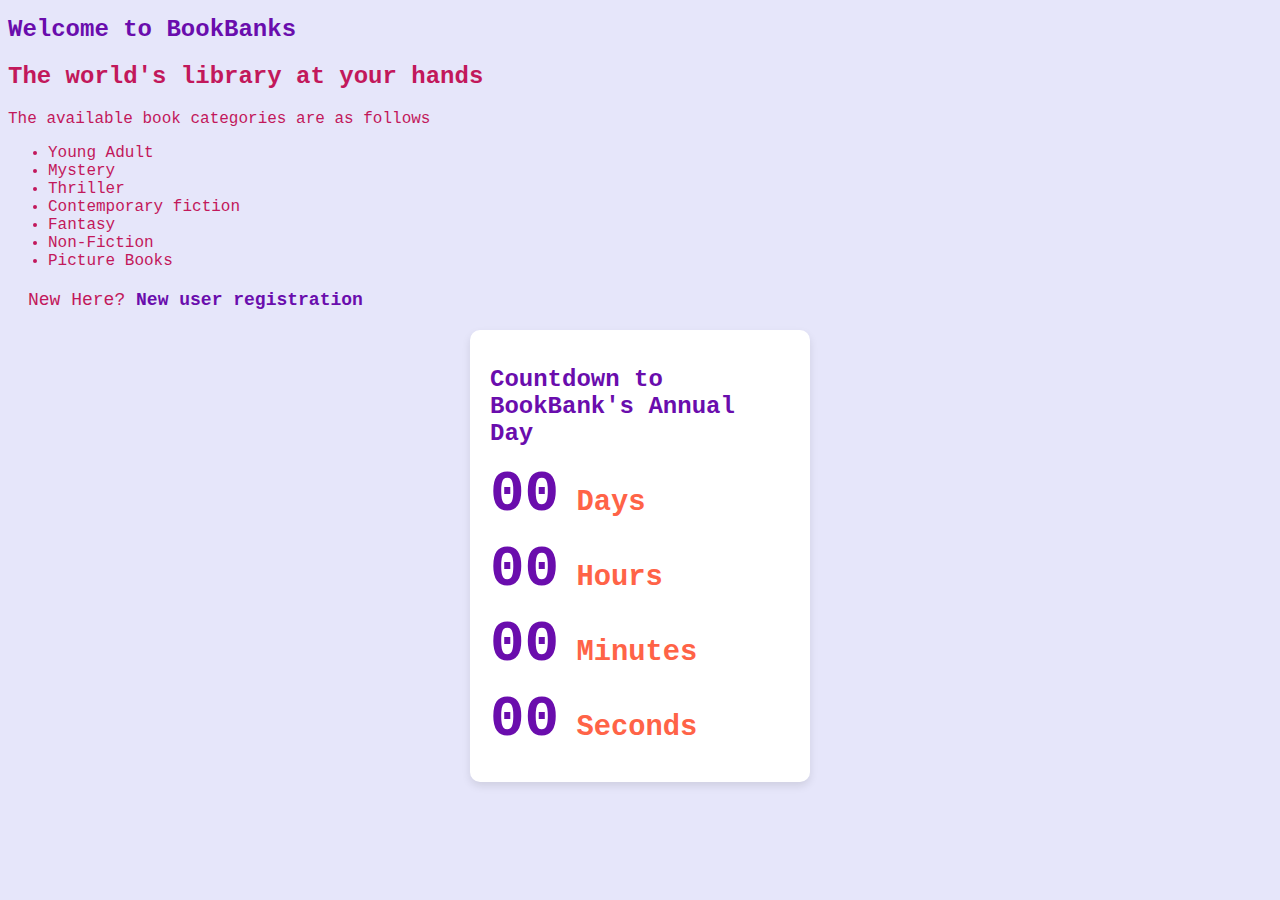
<file: index.html>
<!--Design a webpage using HTML and CSS for an online bookstore. Include a title, a heading, a list of book categories, and a basic style. Another page with a user registration form with input validations must be included. The link to the page must be provided in a new registration text that blinks to catch users' attention. Display a dynamic countdown timer for an upcoming library's annual day celebrations. Publish it on GitHub Pages. and send the link as submission. along with the HTML, CSS and js files --!>


<!DOCTYPE html>
<html lang="en">
<head>
<meta charset="UTF-8">
<meta name="viewport" content="width=device-width, initial-scale=1.0">
<meta name="description" content="Welcome to BookBanks">
<meta name="keywords" content="books, bookstore">
<title>BookBank - Online Bookstore </title>
<link rel="stylesheet" href="style.css">
</head>
<body>
<header>
	<h1>Welcome to BookBanks</h1>
	<h2>The world's library at your hands</h2>
</header>
<main>
<p>The available book categories are as follows</p>
<ul>
	<li>Young Adult</li>
	<li>Mystery</li>
	<li>Thriller</li>
	<li>Contemporary fiction</li>
	<li>Fantasy</li>
	<li>Non-Fiction</li>
	<li>Picture Books</li>
	</ul>
<div class="registration-text">
        New Here?
        <a href="new-registration.html" id="blinking-link">New user registration</a>
    </div>
<div class="timer-container">
        <h1>Countdown to BookBank's Annual Day</h1>
        <div id="countdown">
            <div><span id="days">00</span> Days</div>
            <div><span id="hours">00</span> Hours</div>
            <div><span id="minutes">00</span> Minutes</div>
            <div><span id="seconds">00</span> Seconds</div>
        </div>
    </div>
<script src="script.js"></script>
</main>
</body>
</html>
</file>
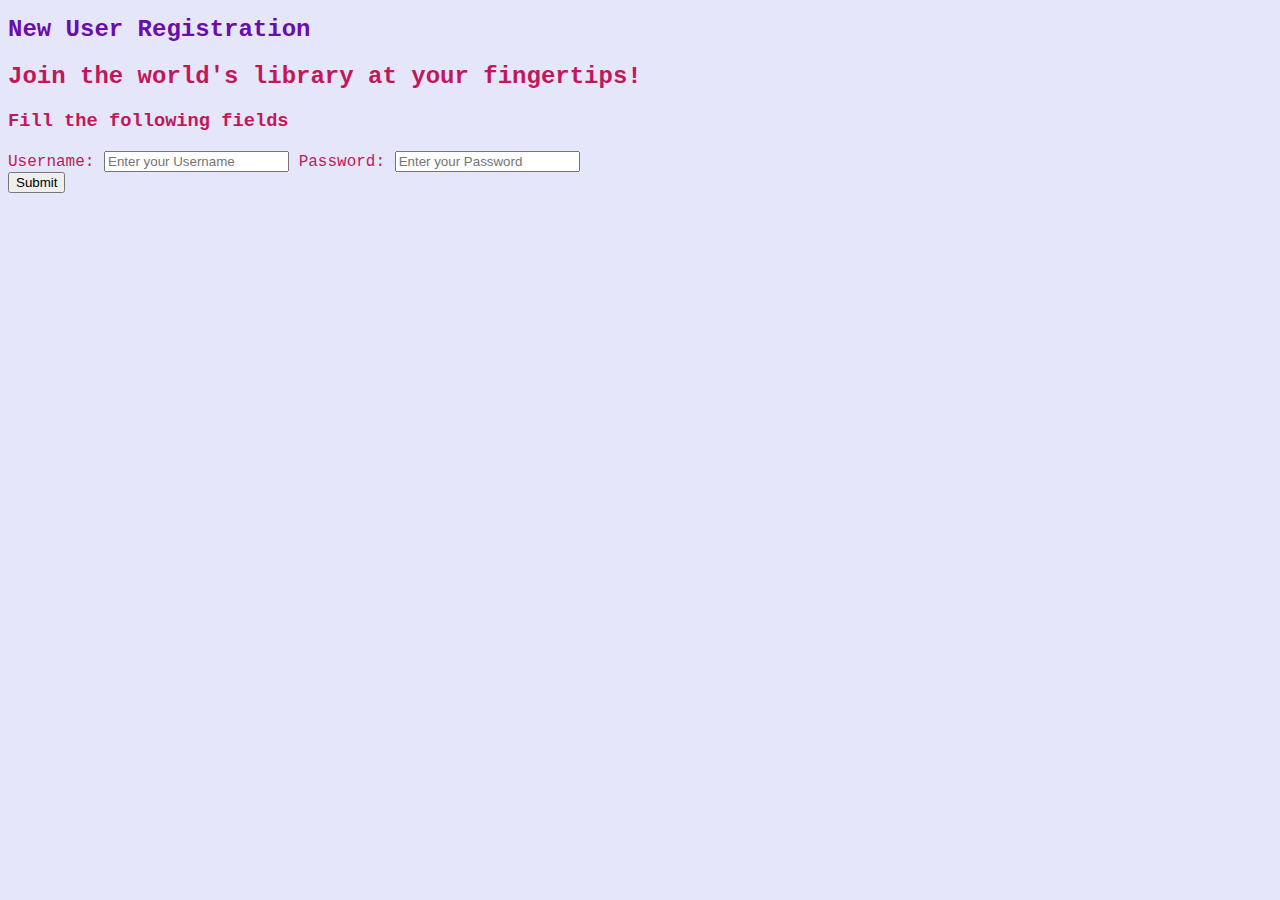
<file: new-registration.html>
<!DOCTYPE html>
<html lang="en">
<head>
    <title>New User Registration - BookBank</title>
    <link rel="stylesheet" href="style.css"> 
</head>
<header>
        <h1>New User Registration</h1>
        <h2>Join the world's library at your fingertips!</h2>
</header>
<body>
    <div class="main">
        <h3>Fill the following fields</h3>
        <form action="">
            <label >
                Username:
            </label>
            <input type="text" id="first" name="first" 
                placeholder="Enter your Username" required>

            <label>
                Password:
            </label>
            <input type="password" id="password" name="password" 
                placeholder="Enter your Password" required>

            <div>
                <button type="submit">
                    Submit
                </button>
            </div>
        </form>
    </div>
<script src="script.js"></script>
</body>

</html>
</file>
<file: style.css>
body {
    background-color: #E6E6FA;
    font-family: 'Courier New', Courier, monospace;
    color: #C2185B;
}

.registration-text {
    font-size: 18px;
    margin: 20px;
}

/* Blinking effect using CSS animation */
@keyframes blink {
    50% {
        opacity: 0;
    }
}

#blinking-link {
    color: #6A0DAD;
    font-weight: bold;
    animation: blink 1s step-start infinite;
    text-decoration: none;
}

.timer-container {
    background-color: #ffffff;
    padding: 20px;
    border-radius: 10px;
    box-shadow: 0 4px 8px rgba(0, 0, 0, 0.1);
    width: 300px;
    margin: 0 auto;
}

h1 {
    font-size: 1.5em;
    font-weight: bold;
    color: #6A0DAD;
    margin-bottom: 15px;
}

#countdown {
    font-size: 1.8em;
    font-weight: bold;
    color: #FF6347;
}

#countdown div {
    margin-bottom: 10px;
}

#countdown span {
    font-size: 2em;  /* Make the numbers larger */
    color: #6A0DAD;
}

/* Responsive adjustments */
@media (max-width: 600px) {
    .timer-container {
        padding: 15px;
    }

    h1 {
        font-size: 1.2em;
    }

    #countdown {
        font-size: 1.5em;
    }
}
</file>
